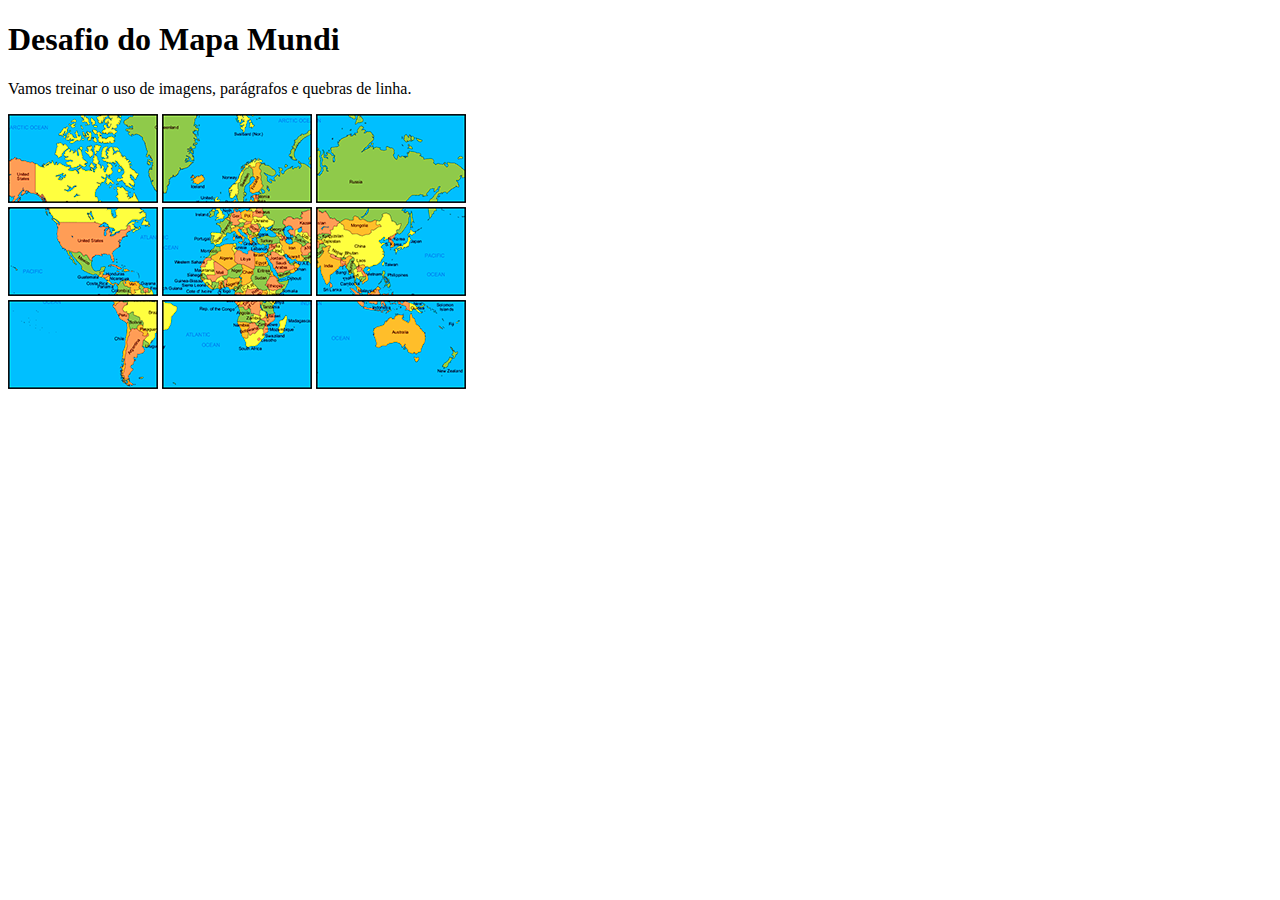
<file: d003/index.html>
<!DOCTYPE html>
<html lang="pt-br">
<head>
    <meta charset="UTF-8">
    <meta http-equiv="X-UA-Compatible" content="IE=edge">
    <meta name="viewport" content="width=device-width, initial-scale=1.0">
    <link rel="shortcut icon" href="compass.ico" type="image/x-icon">
    <title>Mapa Mundi</title>
</head>
<body>
    <h1>Desafio do Mapa Mundi</h1>
    <p>Vamos treinar o uso de imagens, parágrafos e quebras de linha.</p>
    <img src="img/mapa03.png" alt=""> <img src="img/mapa07.png" alt=""> <img src="img/mapa05.png" alt=""><br>
    <img src="img/mapa09.png" alt=""> <img src="img/mapa01.png" alt=""> <img src="img/mapa08.png" alt=""><br>
    <img src="img/mapa06.png" alt=""> <img src="img/mapa02.png" alt=""> <img src="img/mapa04.png" alt="">
    
</body>
</html>
</file>
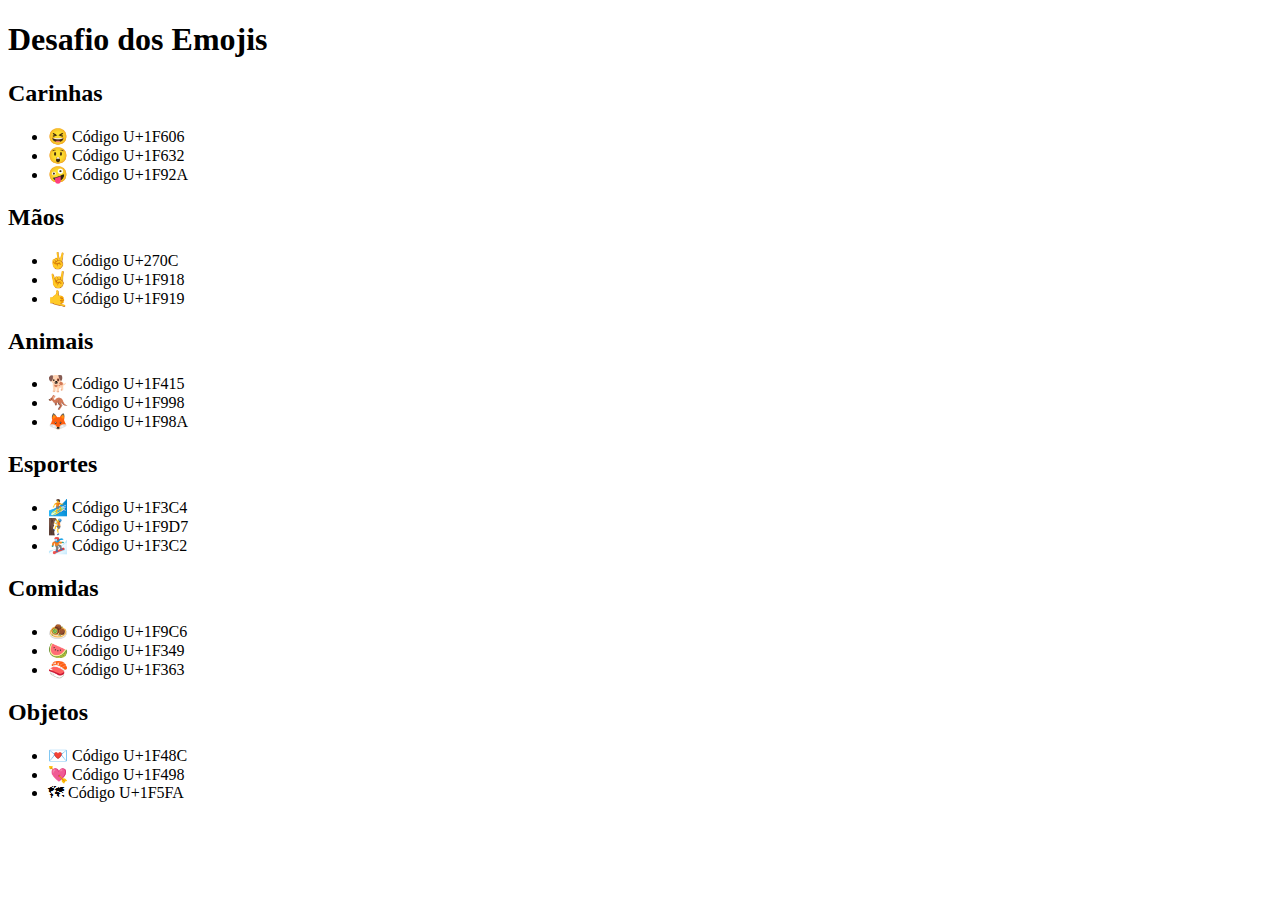
<file: d004/index.html>
<!DOCTYPE html>
<html lang="pt-br">
<head>
    <meta charset="UTF-8">
    <meta http-equiv="X-UA-Compatible" content="IE=edge">
    <meta name="viewport" content="width=device-width, initial-scale=1.0">
    <link rel="shortcut icon" href="smile.ico" type="image/x-icon">
    <title>Emojis</title>
</head>
<body>
    <h1>Desafio dos Emojis</h1>
    <h2>Carinhas</h2>
    <p><ul>
    
        <li>&#x1F606 Código U+1F606</li>
        <li>&#x1F632 Código U+1F632</li>
        <li>&#x1F92A Código U+1F92A</li>

    </ul></p>
    <h2>Mãos</h2>
        <p><ul>
    
        <li>&#x270C  Código U+270C</li>
        <li>&#x1F918 Código U+1F918</li>
        <li>&#x1F919 Código U+1F919</li>

    </ul></p>
    <h2>Animais</h2>
        <p><ul>
    
        <li>&#x1F415 Código U+1F415</li>
        <li>&#x1F998 Código U+1F998</li>
        <li>&#x1F98A Código U+1F98A</li>    

        </ul></p>
    <h2>Esportes</h2>
    <p><ul>
    
        <li>&#x1F3C4 Código U+1F3C4</li>
        <li>&#x1F9D7 Código U+1F9D7</li>
        <li>&#x1F3C2 Código U+1F3C2</li>
    
    </ul></p>
    <h2>Comidas</h2>
    <p><ul>

        <li>&#x1F9C6 Código U+1F9C6</li>
        <li>&#x1F349 Código U+1F349</li>
        <li>&#x1F363 Código U+1F363</li>

    </ul></p>
    <h2>Objetos</h2>
    <p><ul>

        <li>&#x1F48C Código U+1F48C</li>
        <li>&#x1F498 Código U+1F498</li>
        <li>&#x1F5FA Código U+1F5FA</li>

    </ul></p>

</body>
</html>
</file>
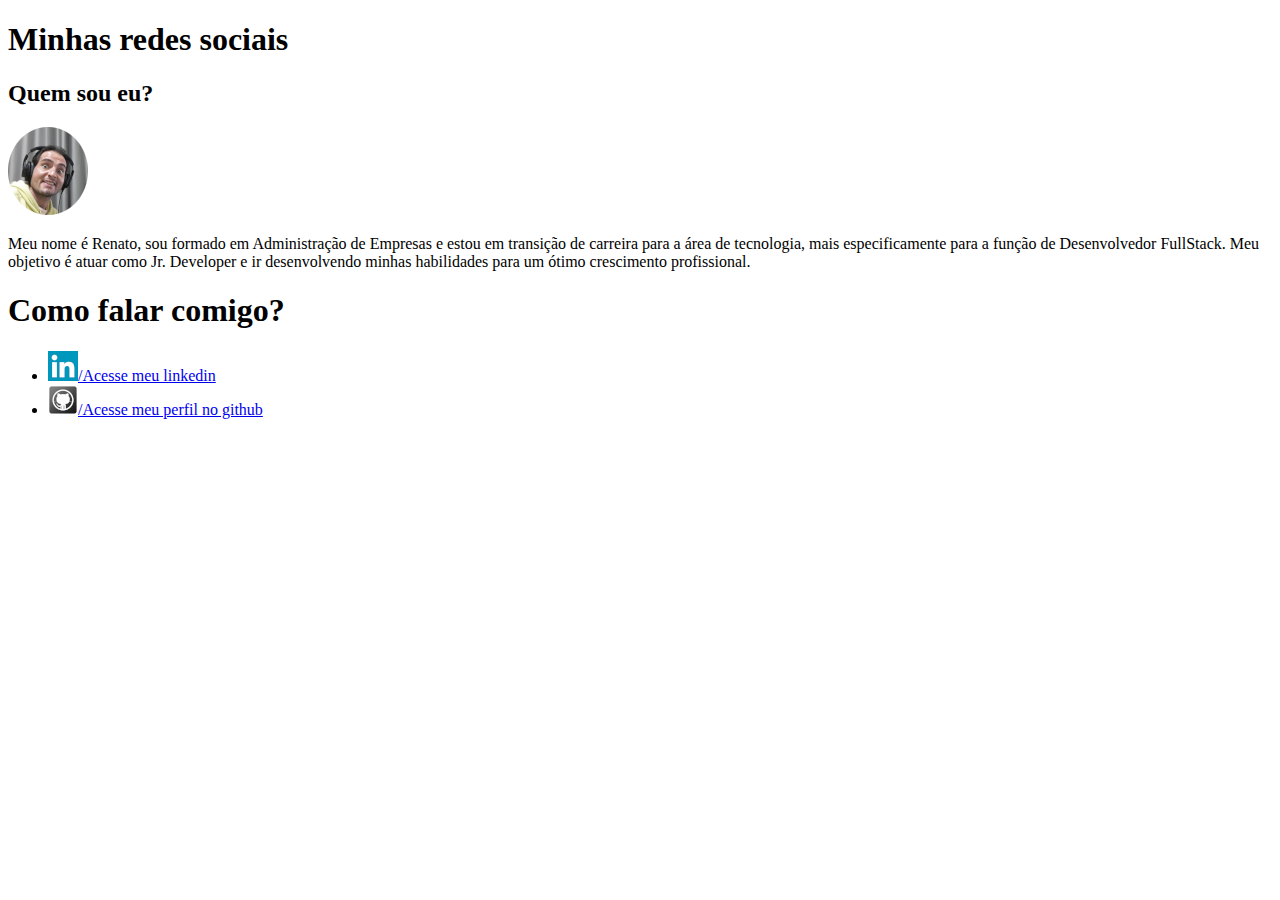
<file: d005/index.html>
<!DOCTYPE html>
<html lang="pt-br">
<head>
    <meta charset="UTF-8">
    <meta http-equiv="X-UA-Compatible" content="IE=edge">
    <meta name="viewport" content="width=device-width, initial-scale=1.0">
    <link rel="shortcut icon" href="icons/smile.ico" type="image/x-icon">
    <title>Social</title>
</head>
<body>
    <h1>Minhas redes sociais</h1>
    <h2>Quem sou eu?</h2>
    <img src="img/eumesmo.png" alt="Eu">
    <p>Meu nome é Renato, sou formado em Administração de Empresas e estou em transição de carreira para a área de tecnologia, mais especificamente para a função de Desenvolvedor FullStack. Meu objetivo é atuar como Jr. Developer e ir desenvolvendo minhas habilidades para um ótimo crescimento profissional.</p>

    <h1>Como falar comigo?</h1>
    <p><ul>
        <li><img src="icons/linkedin.ico" alt=""><a href="https://www.linkedin.com/in/renato-cortez-37795b35/" target="_blank">/Acesse meu linkedin</a></li>
        <li><img src="icons/github.ico" alt=""><a href="https://github.com/RenatoCortez" target="_blank">/Acesse meu perfil no github</a></li>
    </ul></p>
    
</body>
</html>
</file>
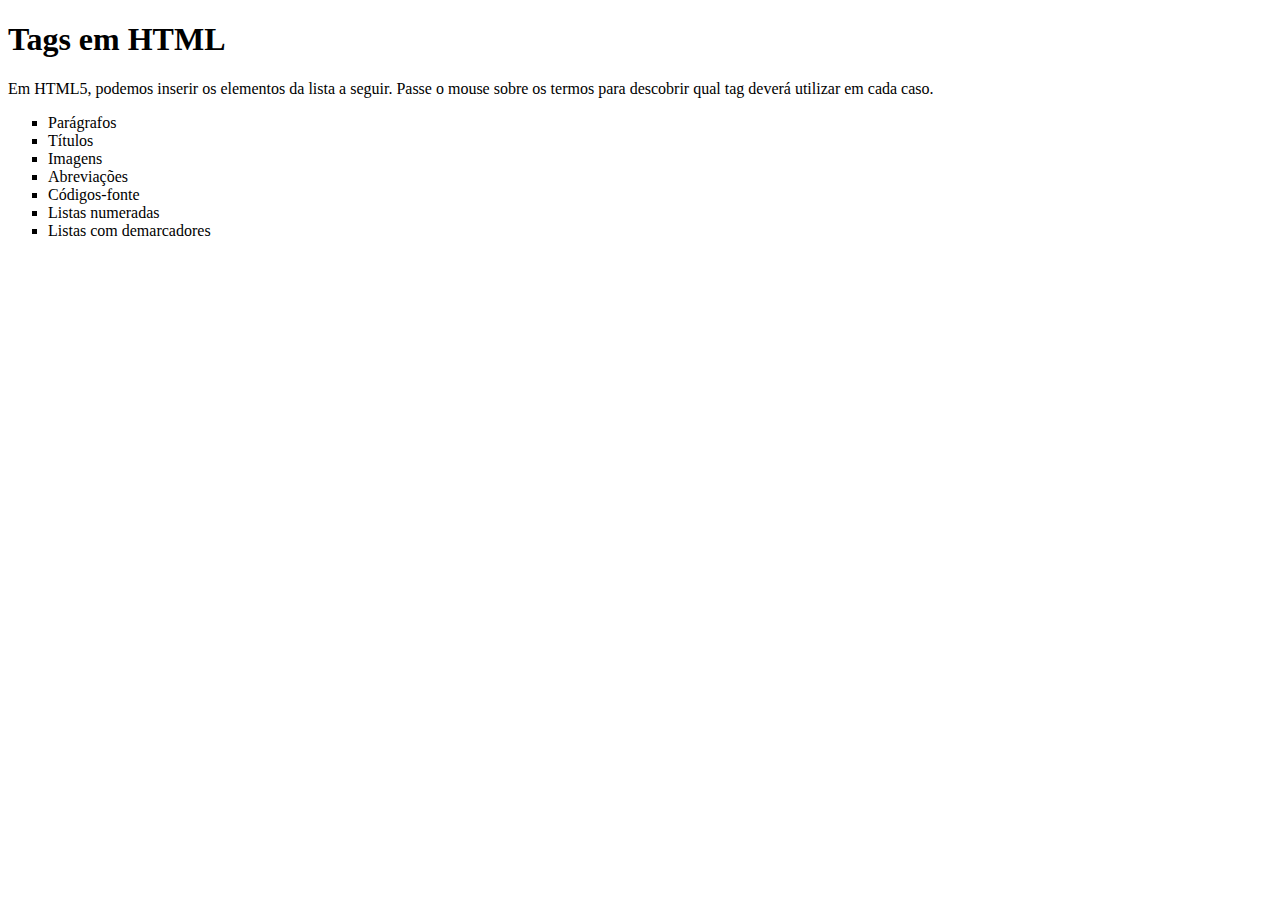
<file: d006/index.html>
<!DOCTYPE html>
<html lang="pt-br">
<head>
    <meta charset="UTF-8">
    <meta http-equiv="X-UA-Compatible" content="IE=edge">
    <meta name="viewport" content="width=device-width, initial-scale=1.0">
    <link rel="shortcut icon" href="smile.ico" type="image/x-icon">
    <title>Tags HTML</title>
</head>
<body>
    <h1>Tags em HTML</h1>
    <p>Em HTML5, podemos inserir os elementos da lista a seguir. Passe o mouse sobre os termos para descobrir qual tag
        deverá utilizar em cada caso.
    </p>
    <ul type="square">
        <li><a title="<p></p>">Parágrafos</a></li>
        <li><a title="<h></h>">Títulos</a></li>
        <li><a title="<img src>">Imagens</a></li>
        <li><a title="<abbr></abbr>">Abreviações</a></li>
        <li><a title="<code></code>">Códigos-fonte</a></li>
        <li><a title="<ol></ol>">Listas numeradas</a></li>
        <li><a title="<ul></ul>">Listas com demarcadores</a></li>
    </ul>
    
</body>
</html>
</file>
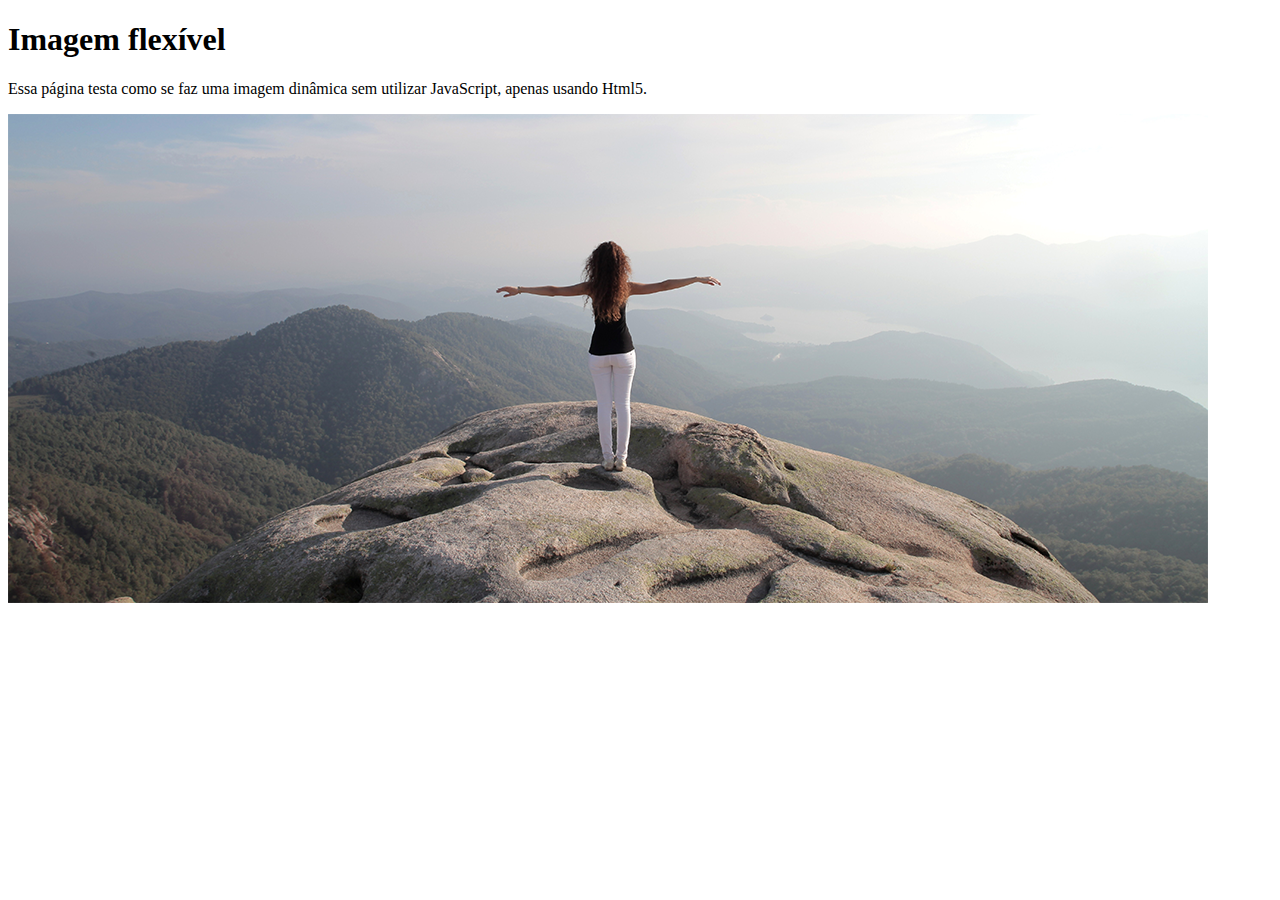
<file: d007/index.html>
<!DOCTYPE html>
<html lang="pt-br">
<head>
    <meta charset="UTF-8">
    <meta http-equiv="X-UA-Compatible" content="IE=edge">
    <meta name="viewport" content="width=device-width, initial-scale=1.0">
    <link rel="shortcut icon" href="smile.ico" type="image/x-icon">
    <title>Imagem flexível</title>
</head>
<body>
    <h1>Imagem flexível</h1>
    <p>Essa página testa como se faz uma imagem dinâmica sem utilizar JavaScript, apenas usando Html5.</p>
    <picture>
        <source media="(max-width: 750px )" srcset="img/paisagem-p.png" type="image/png">
        <source media="(max-width: 1050px)" srcset="img/paisagem-m.png" type="image/png">
        <img src="img/paisagem-g.png" alt="Imagem dinâmica ">
    </picture>
    
</body>
</html>
</file>
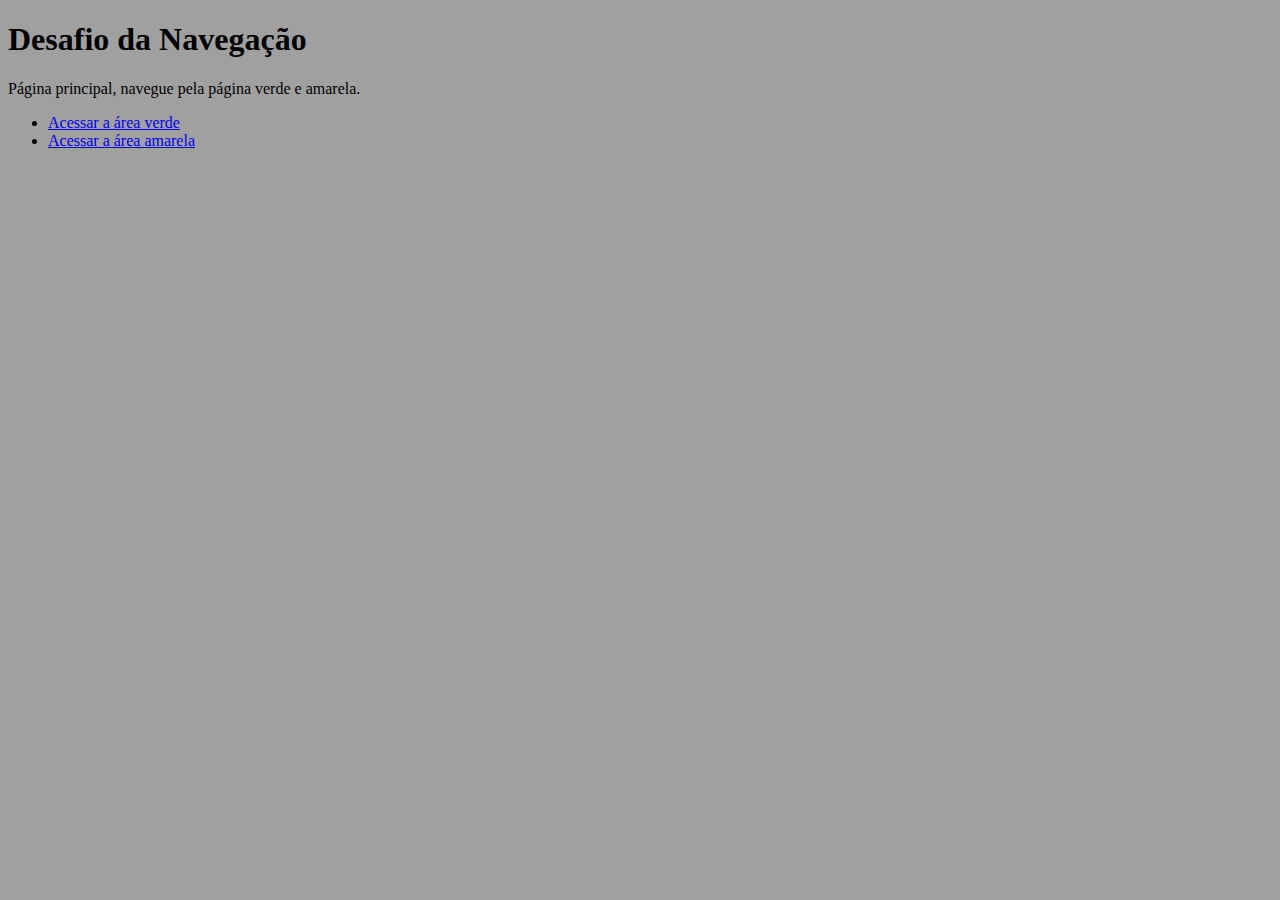
<file: d008/index.html>
<!DOCTYPE html>
<html lang="pt-br">
<head>
    <meta charset="UTF-8">
    <meta http-equiv="X-UA-Compatible" content="IE=edge">
    <meta name="viewport" content="width=device-width, initial-scale=1.0">
    <link rel="shortcut icon" href="smile.ico" type="image/x-icon">
    <style type="text/css">
    body{
        background-color: rgb(160, 160, 160);
    }
                      
    </style>
    <title>Navegação</title>
</head>
<body>
    <h1>Desafio da Navegação</h1>
    <p>Página principal, navegue pela página verde e amarela.</p>
    <ul>
        <li><a href="verde.html" target="_self" rel="next">
            Acessar a área verde</a>
        </li>
        <li><a href="amarela.html" target="_self" rel="next">
            Acessar a área amarela
        </a></li>
    </ul>
    
</body>
</html>
</file>
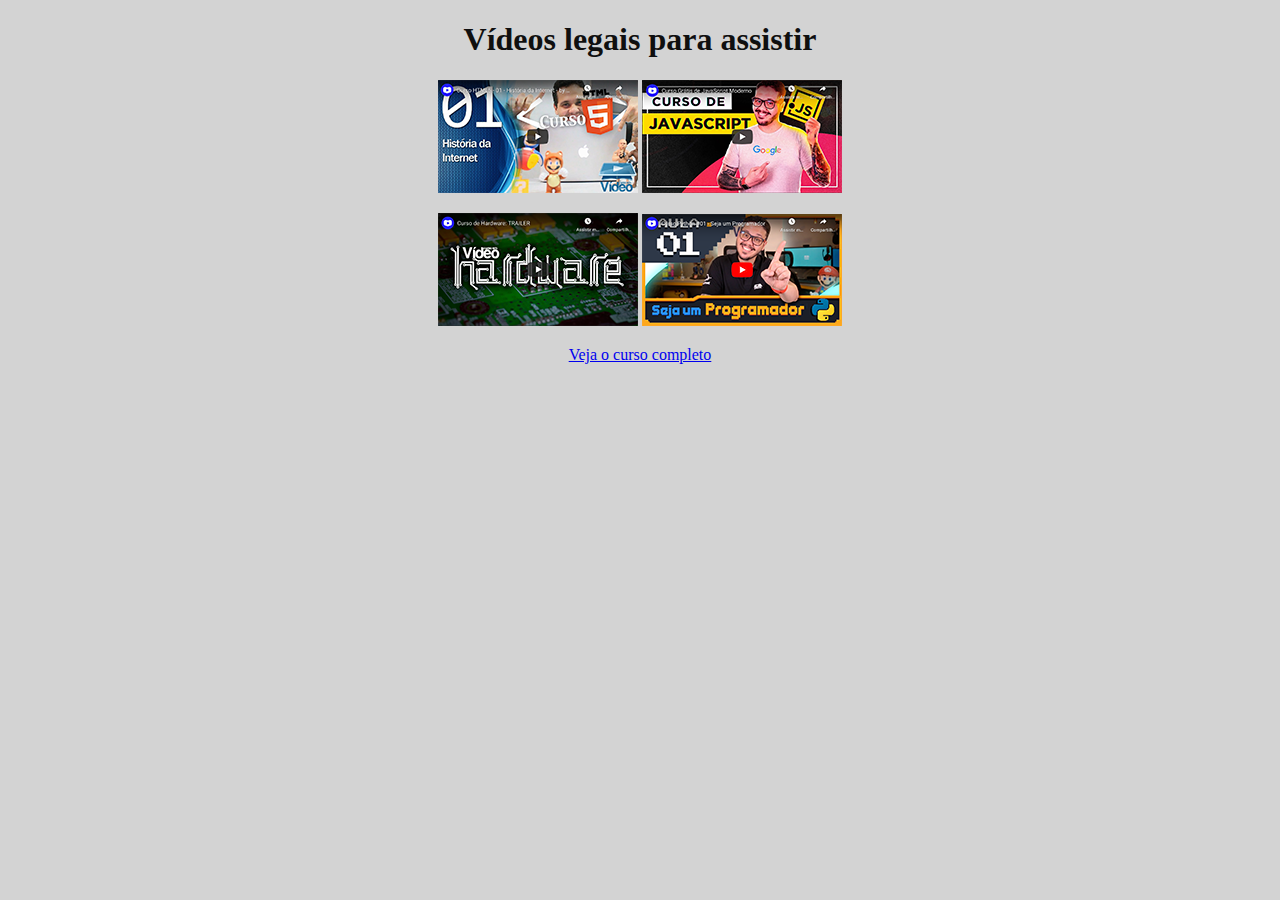
<file: d009/index.html>
<!DOCTYPE html>
<html lang="pt-br">
<head>
    <meta charset="UTF-8">
    <meta http-equiv="X-UA-Compatible" content="IE=edge">
    <meta name="viewport" content="width=device-width, initial-scale=1.0">
    <link rel="shortcut icon" href="smile.ico" type="image/x-icon">
    <style>
        body{
            background-color: rgb(211, 211, 211);
            color: rgb(15, 15, 15);
            text-align: center;
            
        }
    </style>
    <title>Meus vídeos</title>
</head>
<body>
    <h1>Vídeos legais para assistir</h1>
    <p><a href="page1.html"><img src="img/thumb-html.png" alt="Curso de Html"></a>
    <a href="page2.html"><img src="img/thumb-js.png" alt="Curso de JavaScript"></a></p>
    <p><a href="page3.html"><img src="img/thumb-hardware.png" alt="Curso de Hardware"></a>
    <a href="page4.html"><img src="img/thumb-python.png" alt="Curso de Python"></a></p>
    
    <p><a href="https://www.youtube.com/playlist?list=PLHz_AreHm4dkZ9-atkcmcBaMZdmLHft8n" target="_blank">Veja o curso completo</a></p>    
</body>
</html>
</file>
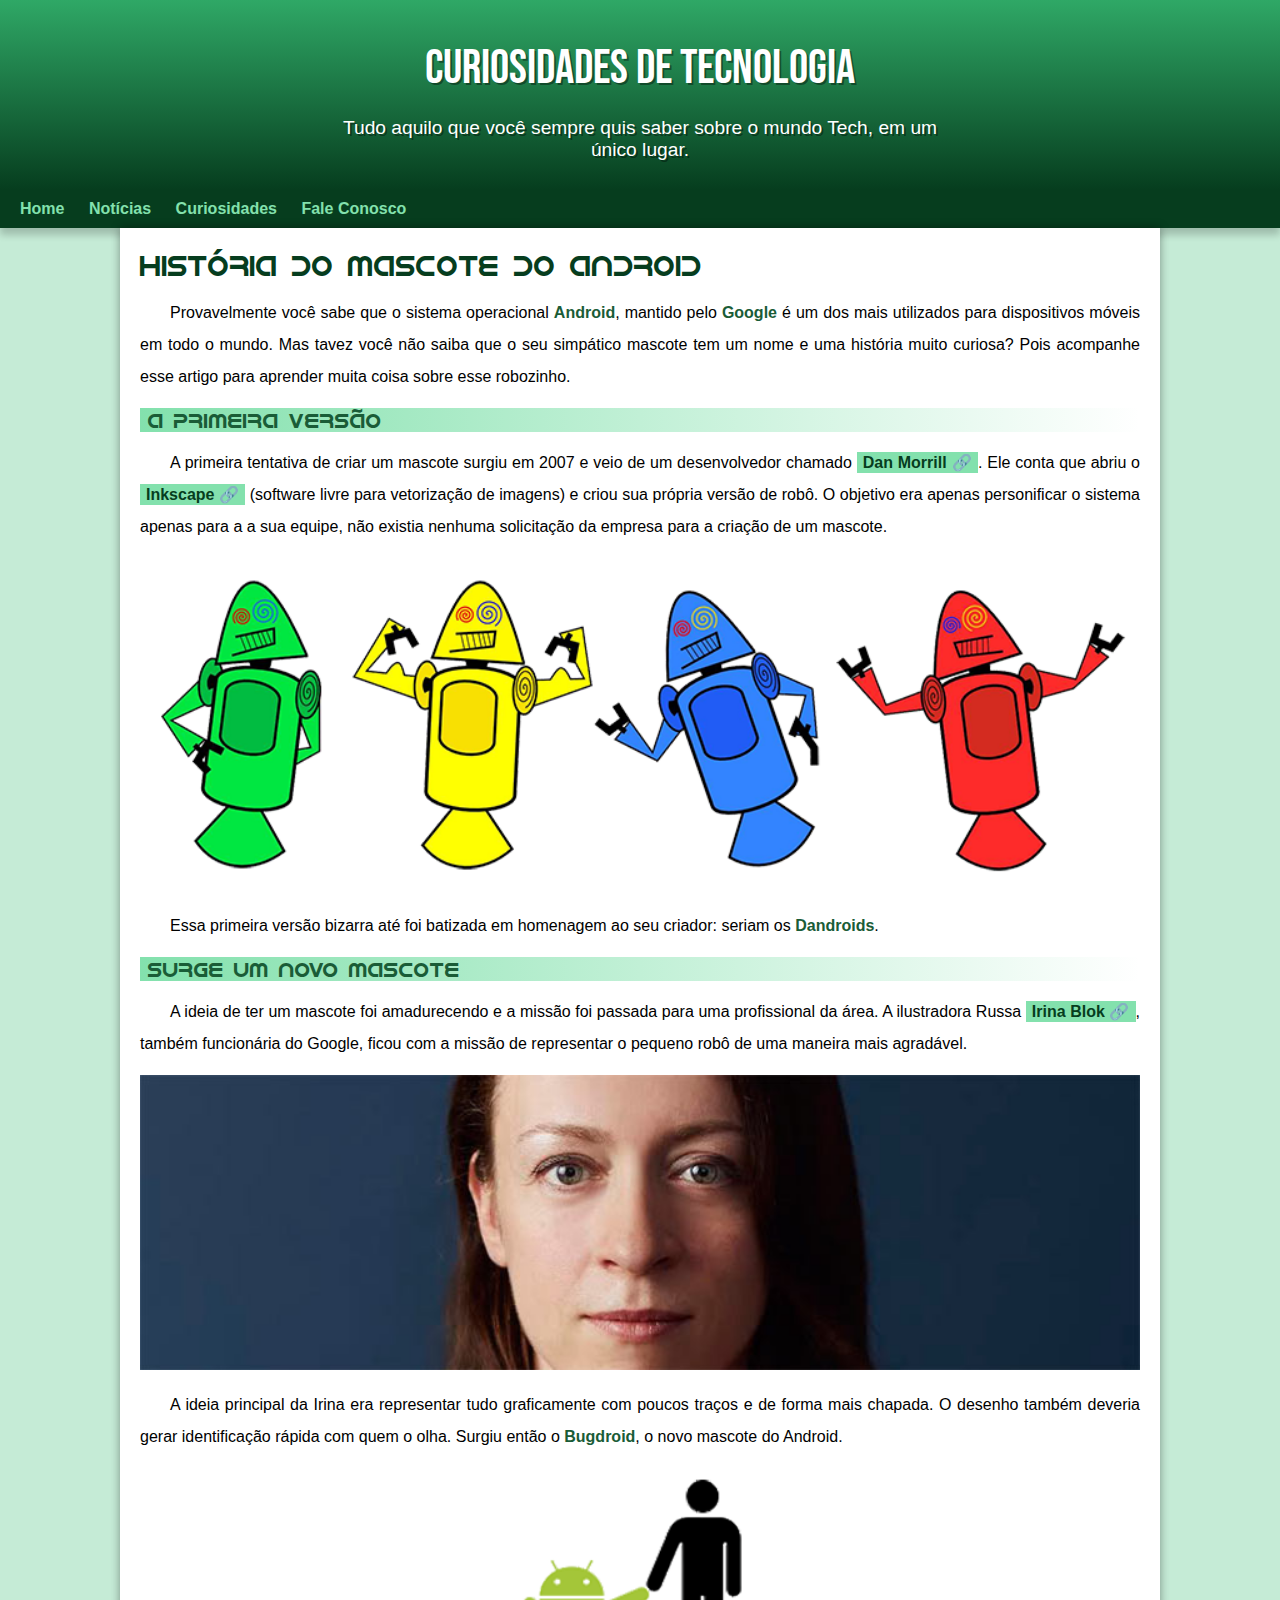
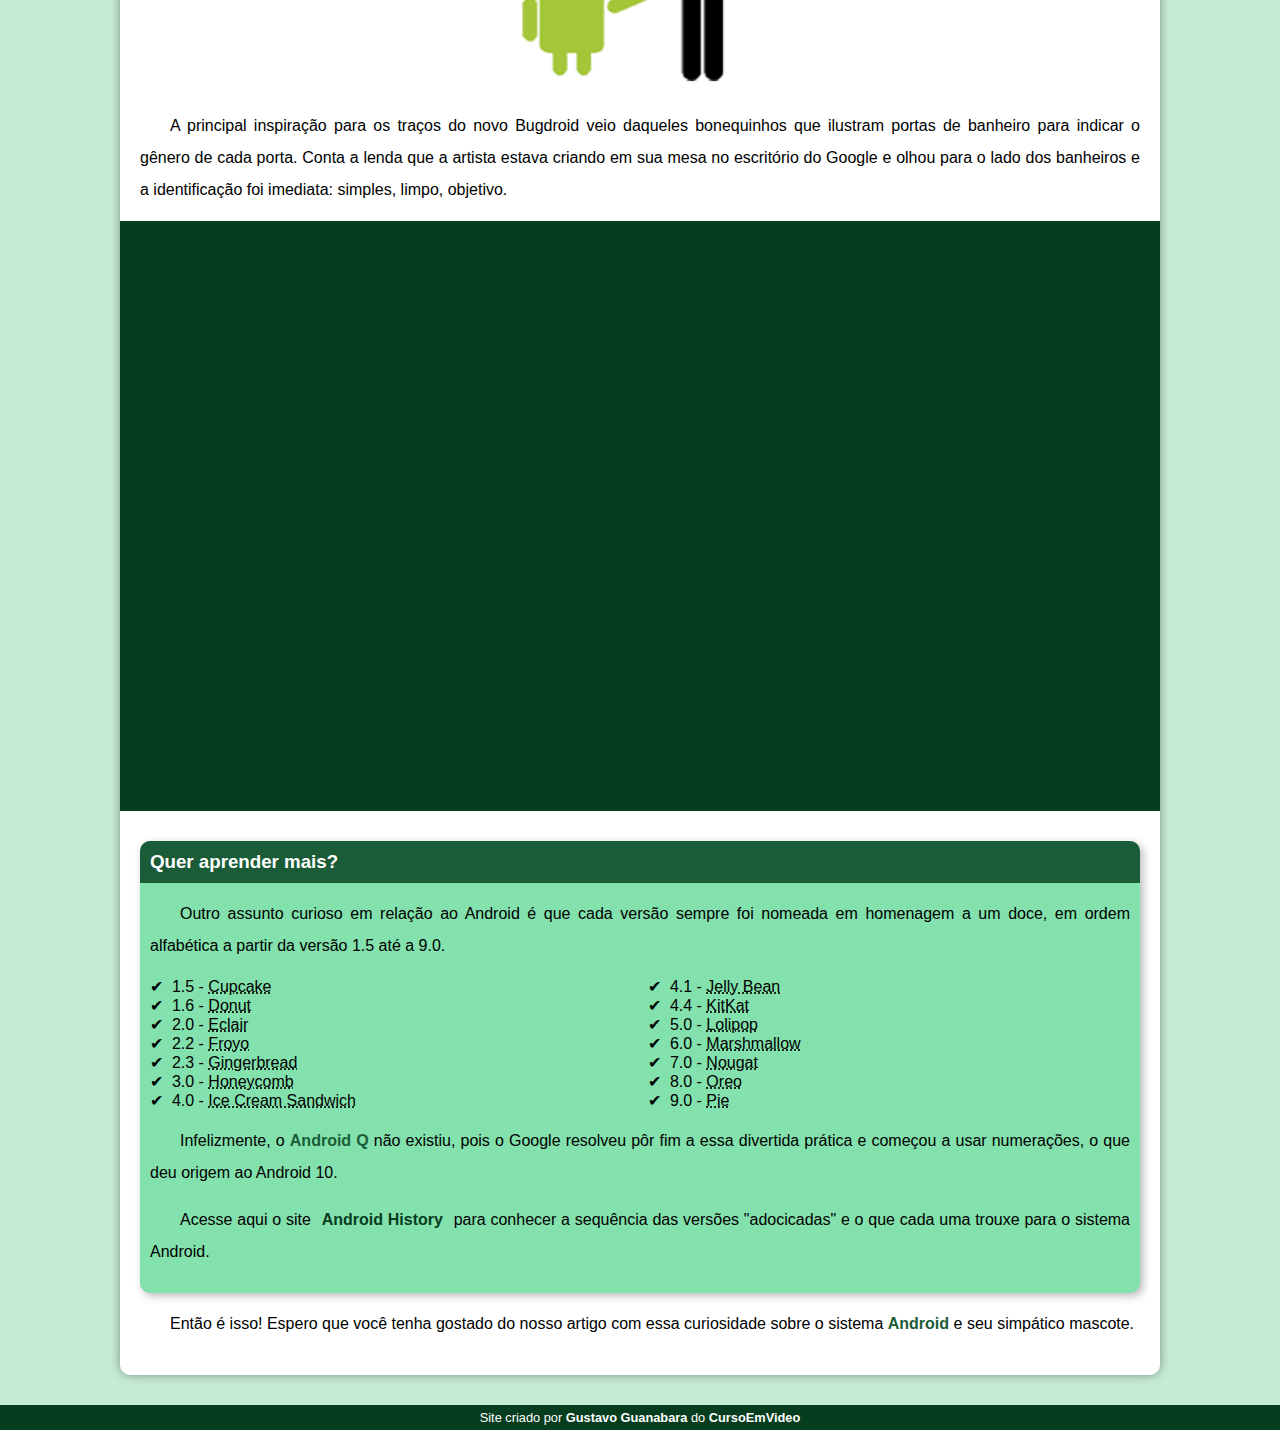
<file: d010/index.html>
<!DOCTYPE html>
<html lang="pt-br">
<head>
    <meta charset="UTF-8">
    <meta http-equiv="X-UA-Compatible" content="IE=edge">
    <meta name="viewport" content="width=device-width, initial-scale=1.0">
    <title>História do Mascote do Android</title>
    <link rel="shortcut icon" href="imagens/favicon.ico" type="image/x-icon">
    <link rel="stylesheet" href="style/style.css">
</head>
<body>
    <header>
        <h1>Curiosidades de Tecnologia</h1>
        <p>Tudo aquilo que você sempre quis saber sobre o mundo Tech, em um único lugar.</p>
    </header>
    <nav>
        <a href="#">Home</a>
        <a href="#">Notícias</a>
        <a href="#">Curiosidades</a>
        <a href="#">Fale Conosco</a>
    </nav>
    <main>
        <article>
                        
            <h1>História do Mascote do Android</h1>

            <p>Provavelmente você sabe que o sistema operacional <strong>Android</strong>, mantido pelo <strong>Google</strong> é um dos mais utilizados para dispositivos móveis em todo o mundo. Mas tavez você não saiba que o seu simpático mascote tem um nome e uma história muito curiosa? Pois acompanhe esse artigo para aprender muita coisa sobre esse robozinho.
            </p>

            <h2>A primeira versão</h2>

            <p>A primeira tentativa de criar um mascote surgiu em 2007 e veio de um desenvolvedor chamado <a href="https://androidcommunity.com/dan-morrill-shows-us-the-android-mascot-that-almost-was-20130103/" target="_blank" class="externo">Dan Morrill</a>. Ele conta que abriu o <a href="https://inkscape.org/pt-br/" target="_blank" class="externo">Inkscape</a> (software livre para vetorização de imagens) e criou sua própria versão de robô. O objetivo era apenas personificar o sistema apenas para a a sua equipe, não existia nenhuma solicitação da empresa para a criação de um mascote.
            </p>

            <picture>
                <source media="(max-width:600px)" srcset="imagens/dan-droids-pq.png">
                <img src="imagens/dan-droids.png" alt="Bugdroids">
            </picture>

            <p>Essa primeira versão bizarra até foi batizada em homenagem ao seu criador: seriam os <strong>Dandroids</strong>.
            </p>

            <h2>Surge um novo mascote</h2>

            <p>A ideia de ter um mascote foi amadurecendo e a missão foi passada para uma profissional da área. A ilustradora Russa <a href="https://irinablok.com/android" target="_blank" class="externo">Irina Blok</a>, também funcionária do Google, ficou com a missão de representar o pequeno robô de uma maneira mais agradável.
            </p>

            <picture>
                <source media="(max-width: 600px)" srcset="imagens/irina-blok-pq.jpg">
                <img src="imagens/irina-blok.jpg" alt="Irina Block, criadora do Bug Droid.">
            </picture>

            <p>A ideia principal da Irina era representar tudo graficamente com poucos traços e de forma mais chapada. O desenho também deveria gerar identificação rápida com quem o olha. Surgiu então o <strong>Bugdroid</strong>, o novo mascote do Android.
            </p>

            <img src="imagens/bugdroid.png" class="pequena" alt="Bugdroid">

            <p>A principal inspiração para os traços do novo Bugdroid veio daqueles bonequinhos que ilustram portas de banheiro para indicar o gênero de cada porta. Conta a lenda que a artista estava criando em sua mesa no escritório do Google e olhou para o lado dos banheiros e a identificação foi imediata: simples, limpo, objetivo.

            </p>

            <div class="video"><iframe width="560" height="315" src="https://www.youtube.com/embed/l2UDgpLz20M" title="YouTube video player" frameborder="0" allow="accelerometer; autoplay; clipboard-write; encrypted-media; gyroscope; picture-in-picture" allowfullscreen></iframe>
            </div>
            
            <aside>
                <h3>Quer aprender mais?</h3>
                <p>Outro assunto curioso em relação ao Android é que cada versão sempre foi nomeada em homenagem a um doce, em ordem alfabética a partir da versão 1.5 até a 9.0.

                </p>
                <ul>
                    <li>1.5 - <abbr title="Bolo de Copo">Cupcake</abbr>
                    </li>
                    <li>1.6 - <abbr title="Rosquinha">Donut</abbr>
                    </li>
                    <li>2.0 - <abbr title="Bomba">Eclair</abbr>
                    </li>
                    <li>2.2 - <abbr title="Iogurte Gelado">Froyo</abbr>
                    </li>
                    <li>2.3 - <abbr title="Biscoito de Gengibre">Gingerbread</abbr>
                    </li>
                    <li>3.0 - <abbr title="Pão de Mel">Honeycomb</abbr>
                    </li>
                    <li>4.0 - <abbr title="Sanduiche de Sorvete">Ice Cream Sandwich</abbr>
                    </li>
                    <li>4.1 - <abbr title="Jujuba">Jelly Bean</abbr>
                    </li>
                    <li>4.4 - <abbr title="Kitkat">KitKat</abbr>
                    </li>
                    <li>5.0 - <abbr title="Pirulito">Lolipop</abbr>
                    </li>
                    <li>6.0 - <abbr title="Marshmallow">Marshmallow</abbr>
                    </li>
                    <li>7.0 - <abbr title="Torrone">Nougat</abbr>
                    </li>
                    <li>8.0 - <abbr title="Oreo">Oreo</abbr>
                    </li>
                    <li>9.0 - <abbr title="Torta">Pie</abbr>
                    </li>
                </ul>
                <p>Infelizmente, o <strong>Android Q</strong> não existiu, pois o Google resolveu pôr fim a essa divertida prática e começou a usar numerações, o que deu origem ao Android 10.
                </p>
                <p>Acesse aqui o site <a href="#">Android History</a> para conhecer a sequência das versões "adocicadas" e o que cada uma trouxe para o sistema Android.
                </p>
                
            </aside>

            <p>Então é isso! Espero que você tenha gostado do nosso artigo com essa curiosidade sobre o sistema <strong>Android</strong> e seu simpático mascote.
            </p>
        </article>
    </main>
    <footer>
        <p>Site criado por <a href="https://gustovoguanabara.github.io" target="_blank">Gustavo Guanabara</a> do <a href="https://www.youtube.com/cursoemvideo" target="_blank">CursoEmVideo</a>
        </p>
    </footer>    
</body>
</html>
</file>
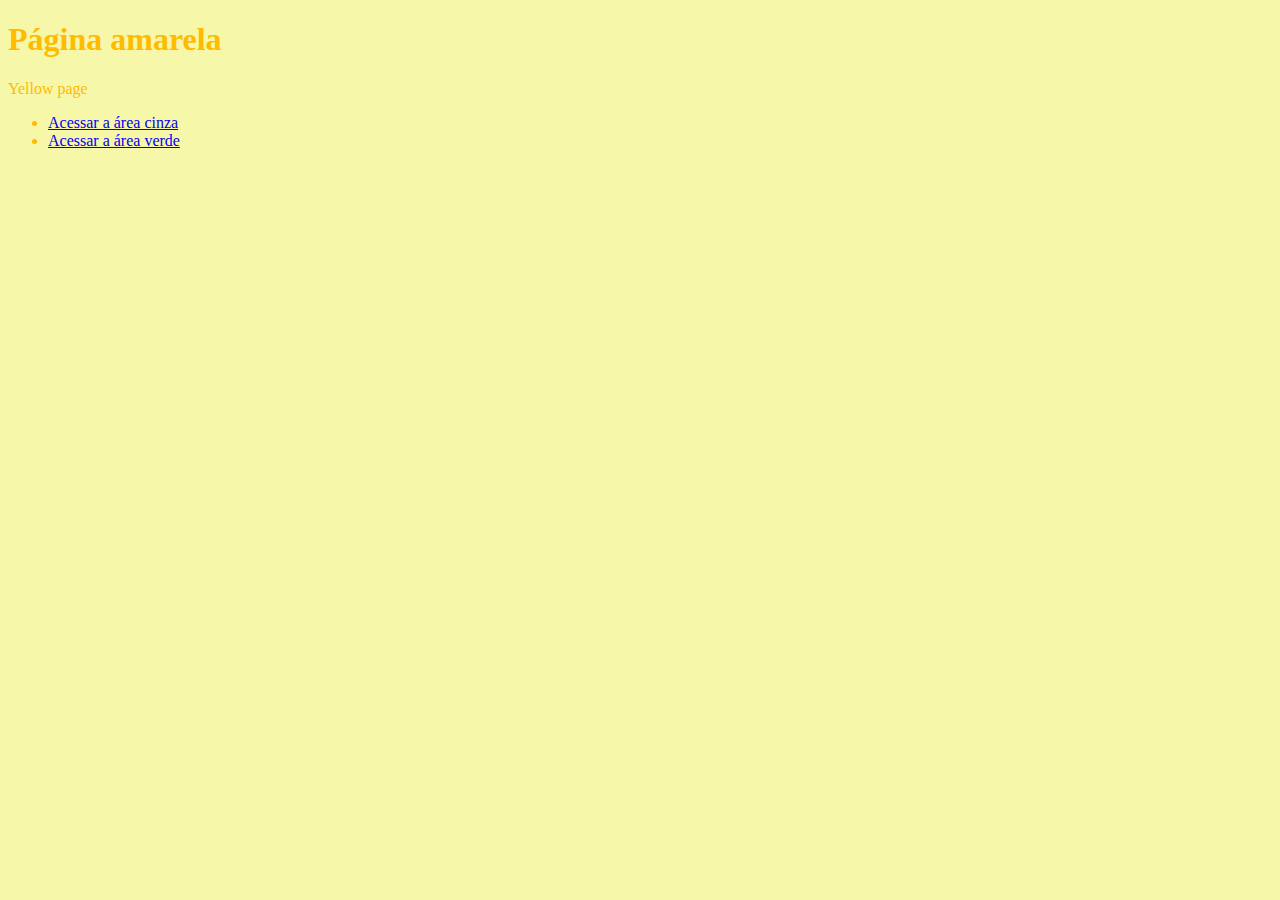
<file: d008/amarela.html>
<!DOCTYPE html>
<html lang="pt-br">
<head>
    <meta charset="UTF-8">
    <meta http-equiv="X-UA-Compatible" content="IE=edge">
    <meta name="viewport" content="width=device-width, initial-scale=1.0">
    <link rel="shortcut icon" href="smile.ico" type="image/x-icon">
    <style type="text/css">
    body{
        background-color: rgb(247, 247, 170);
        color: rgb(255, 187, 0);
    }
    </style>
    <title>Navegação</title>
</head>
<body>
    <h1>Página amarela</h1>
    <p>Yellow page</p>
    <ul>
        <li><a href="index.html" target="_self" rel="next">
            Acessar a área cinza</a>
        </li>
        <li><a href="verde.html" target="_self" rel="next">
            Acessar a área verde
        </a></li>
    </ul>

    
</body>
</html>
</file>
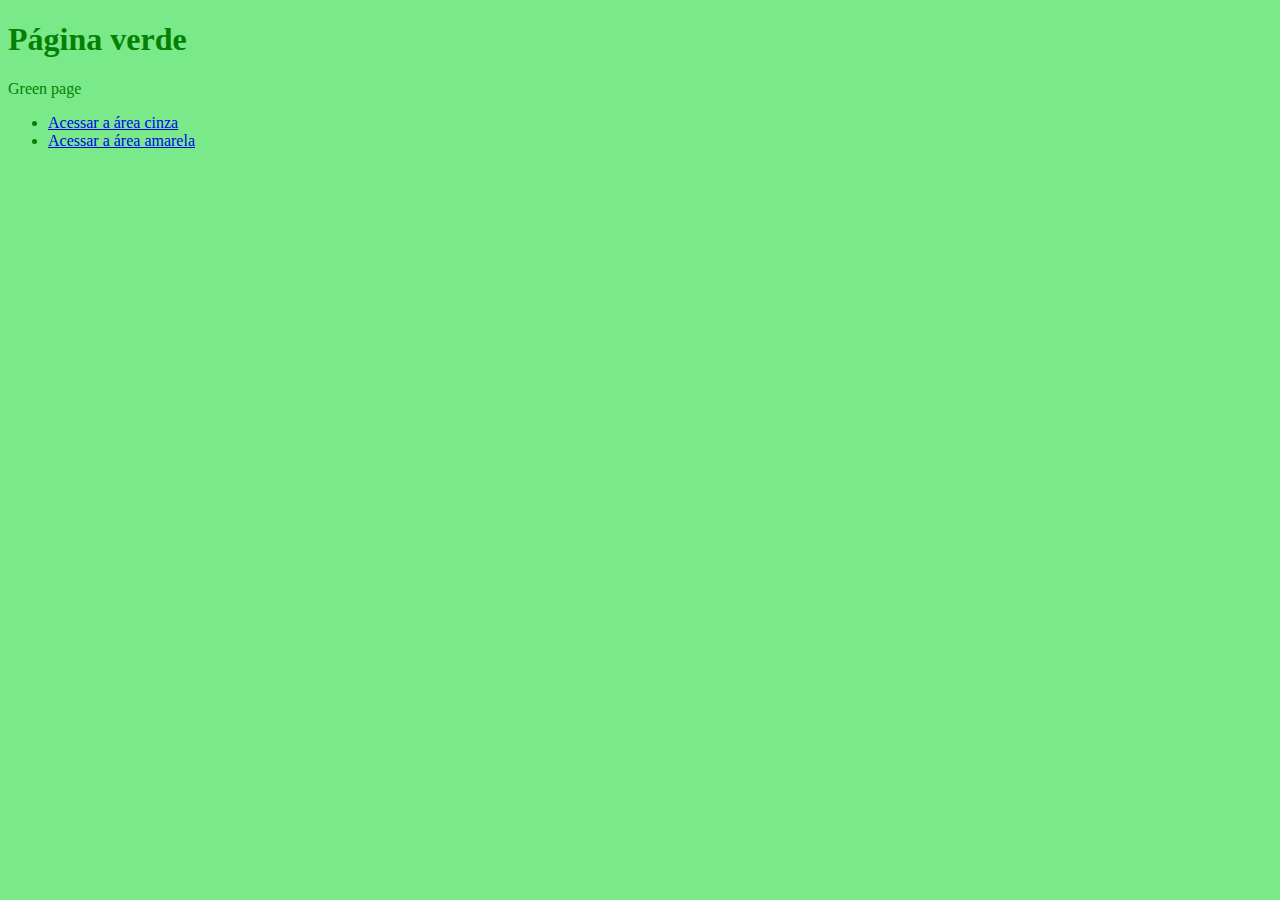
<file: d008/verde.html>
<!DOCTYPE html>
<html lang="pt-br">
<head>
    <meta charset="UTF-8">
    <meta http-equiv="X-UA-Compatible" content="IE=edge">
    <meta name="viewport" content="width=device-width, initial-scale=1.0">
    <link rel="shortcut icon" href="smile.ico" type="image/x-icon">
    <style type="text/css">
    body{
        background-color: rgb(122, 233, 137);
        color: rgb(4, 128, 4);
    }
    </style>
    <title>Navegação</title>
</head>
<body>
    <h1>Página verde</h1>
    <p>Green page</p>
    <ul>
        <li><a href="index.html" target="_self" rel="next">
            Acessar a área cinza</a>
        </li>
        <li><a href="amarela.html" target="_self" rel="next">
            Acessar a área amarela
        </a></li>
    </ul>
    
</body>
</html>
</file>
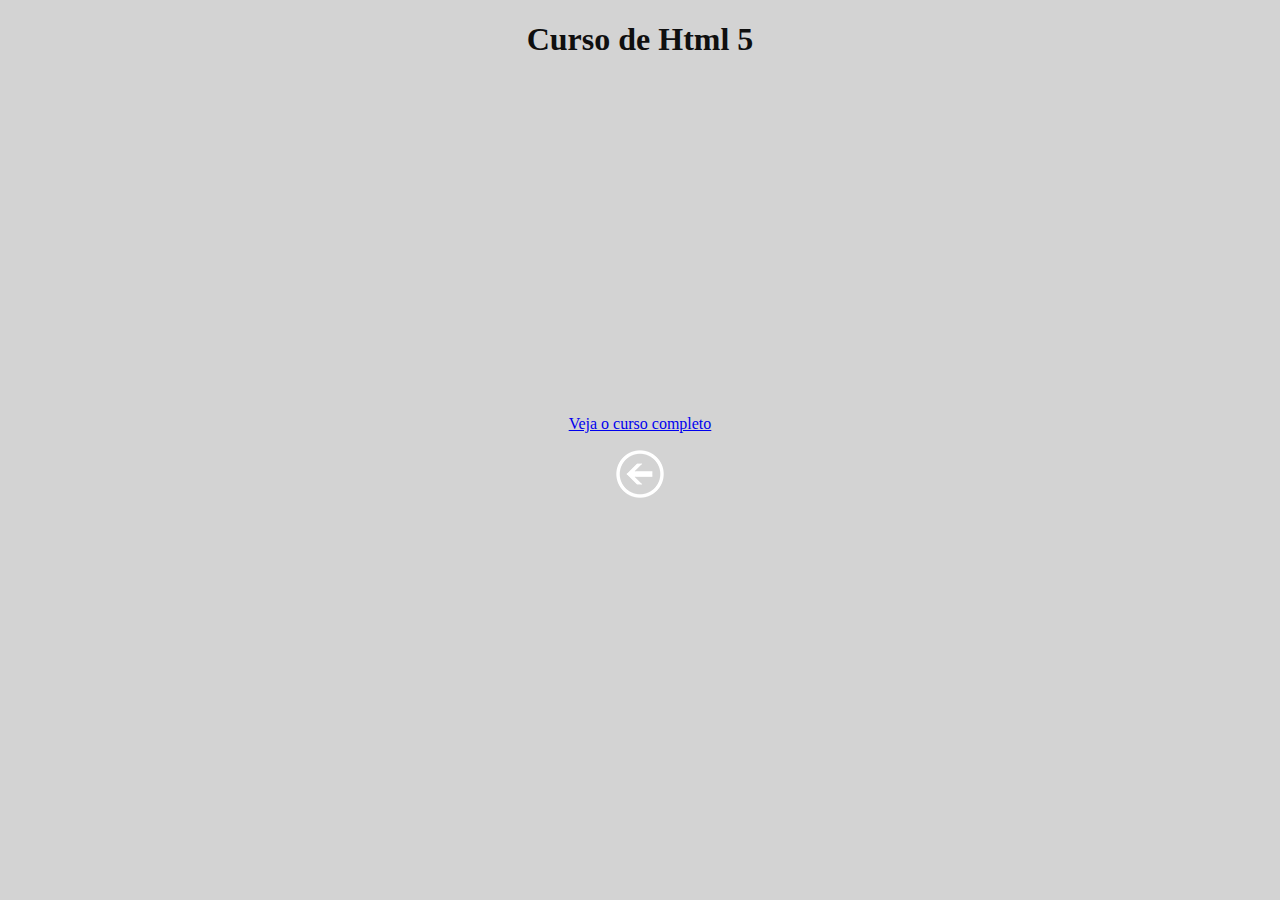
<file: d009/page1.html>
<!DOCTYPE html>
<html lang="pt-br">
<head>
    <meta charset="UTF-8">
    <meta http-equiv="X-UA-Compatible" content="IE=edge">
    <meta name="viewport" content="width=device-width, initial-scale=1.0">
    <link rel="shortcut icon" href="smile.ico" type="image/x-icon">
    <style>
        body{
            background-color: rgb(211, 211, 211);
            color: rgb(15, 15, 15);
            text-align: center;
        }
    </style>
    <title>Html5</title>
</head>
<body>
    <h1>Curso de Html 5</h1>
    <p><iframe width="560" height="315" src="https://www.youtube.com/embed/Ejkb_YpuHWs" title="YouTube video player" frameborder="0" allow="accelerometer; autoplay; clipboard-write; encrypted-media; gyroscope; picture-in-picture" allowfullscreen></iframe></p>
    
    <p><a href="https://www.youtube.com/playlist?list=PLHz_AreHm4dkZ9-atkcmcBaMZdmLHft8n" target="_blank">Veja o curso completo</a></p>
   
    <p><a href="index.html"><img src="img/voltar.png" alt="Botão para voltar"></a></p>

    
</body>
</html>
</file>
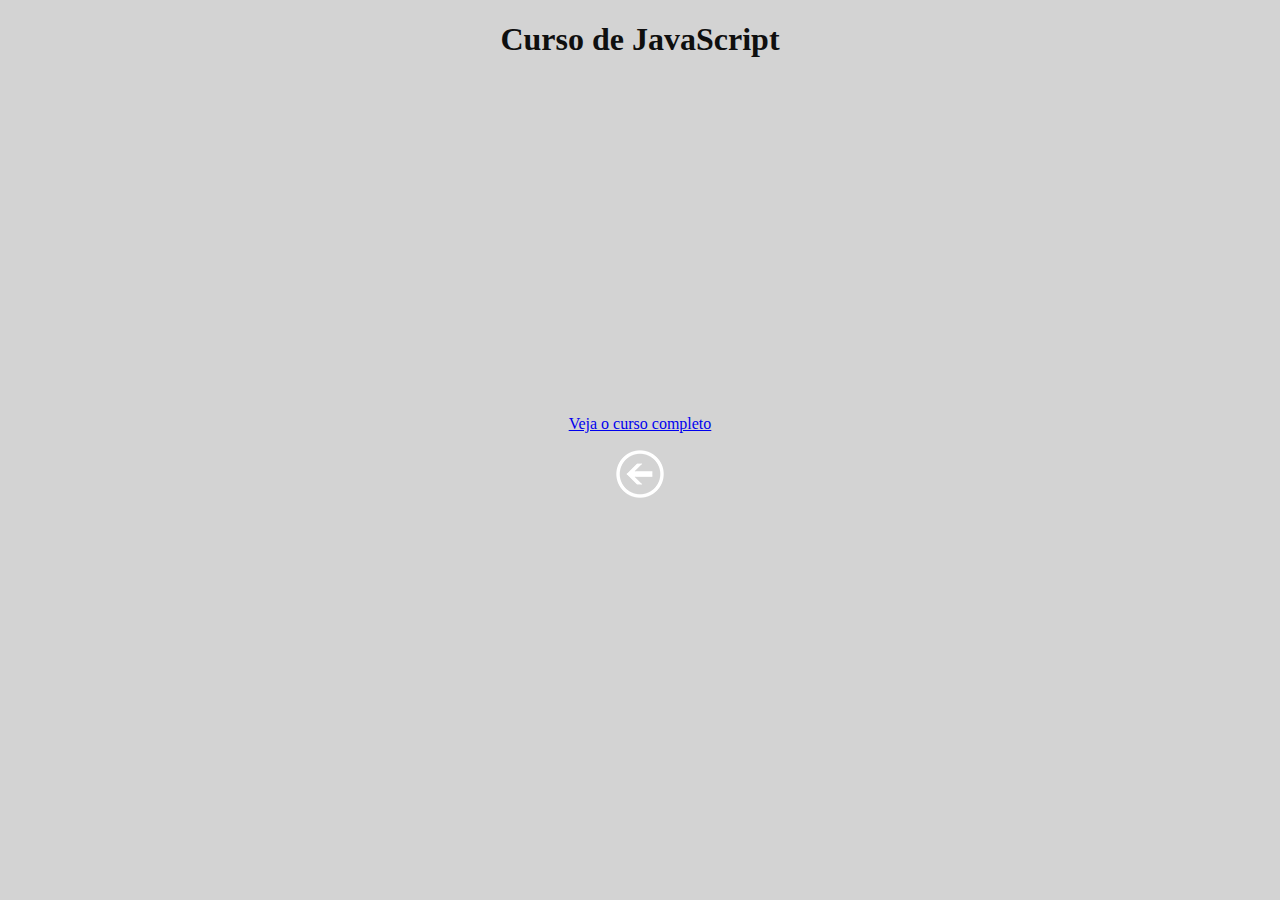
<file: d009/page2.html>
<!DOCTYPE html>
<html lang="pt-br">
<head>
    <meta charset="UTF-8">
    <meta http-equiv="X-UA-Compatible" content="IE=edge">
    <meta name="viewport" content="width=device-width, initial-scale=1.0">
    <link rel="shortcut icon" href="smile.ico" type="image/x-icon">
    <style>
        body{
            background-color: rgb(211, 211, 211);
            color: rgb(15, 15, 15);
            text-align: center;
        }
    </style>
    <title>JavaScript</title>
</head>
<body>
    <h1>Curso de JavaScript</h1>
    <p><iframe width="560" height="315" src="https://www.youtube.com/embed/BXqUH86F-kA" title="YouTube video player" frameborder="0" allow="accelerometer; autoplay; clipboard-write; encrypted-media; gyroscope; picture-in-picture" allowfullscreen></iframe></p>

    <p><a href="https://www.youtube.com/playlist?list=PLHz_AreHm4dlsK3Nr9GVvXCbpQyHQl1o1" target="_blank">Veja o curso completo</a></p>

    <p><a href="index.html"><img src="img/voltar.png" alt="Botão para voltar"></a></p>
    
</body>
</html>
</file>
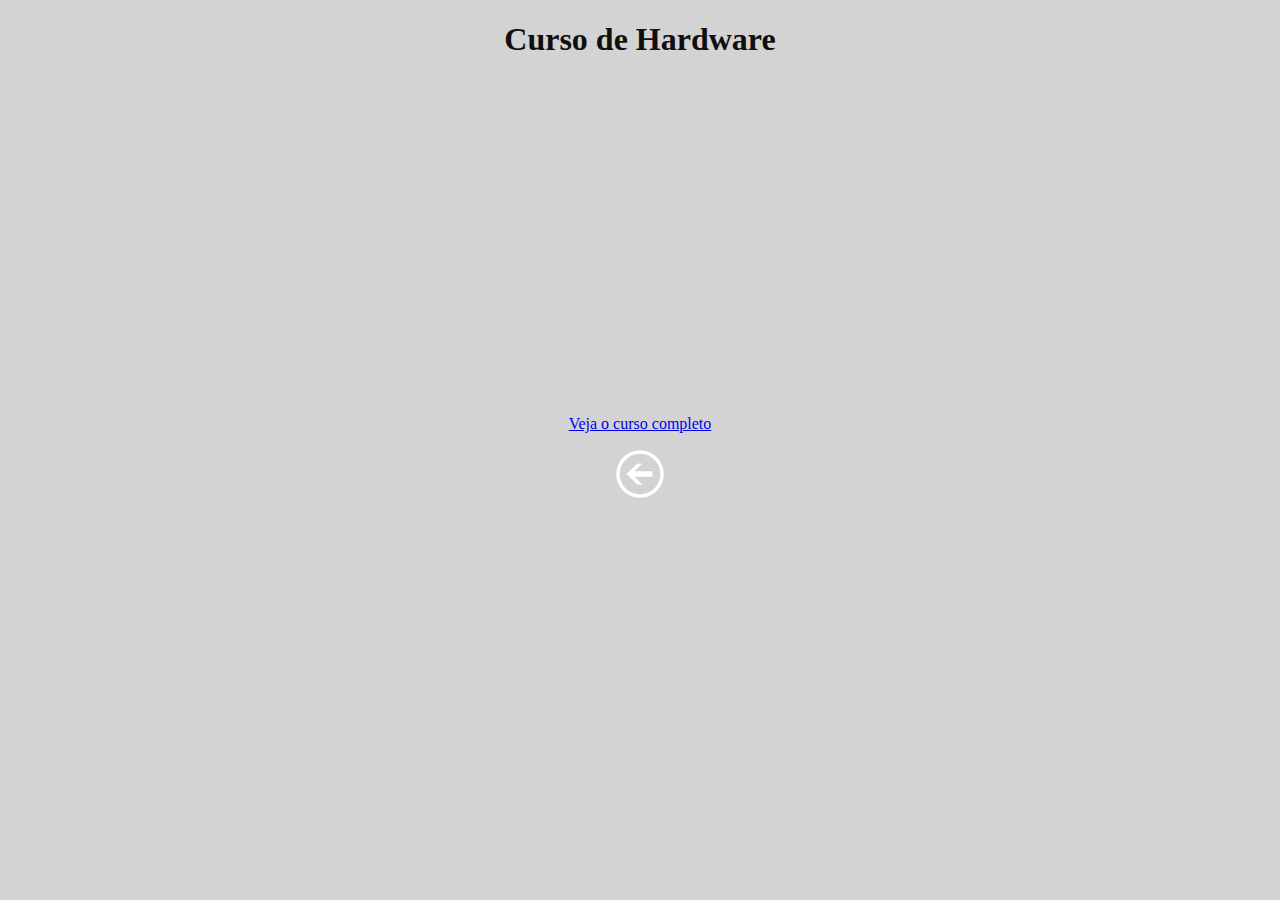
<file: d009/page3.html>
<!DOCTYPE html>
<html lang="pt-br">
<head>
    <meta charset="UTF-8">
    <meta http-equiv="X-UA-Compatible" content="IE=edge">
    <meta name="viewport" content="width=device-width, initial-scale=1.0">
    <link rel="shortcut icon" href="smile.ico" type="image/x-icon">
    <style>
        body{
            background-color: rgb(211, 211, 211);
            color: rgb(15, 15, 15);
            text-align: center;
        }
    </style>
    <title>Hardware</title>
</head>
<body>
    <h1>Curso de Hardware</h1>
    <p><iframe width="560" height="315" src="https://www.youtube.com/embed/zpK_MqEMgu4" title="YouTube video player" frameborder="0" allow="accelerometer; autoplay; clipboard-write; encrypted-media; gyroscope; picture-in-picture" allowfullscreen></iframe></p>

    <p><a href="https://www.youtube.com/playlist?list=PLHz_AreHm4dn1JHgN9wpbIUhzZmycYQXW" target="_blank">Veja o curso completo</a></p>

    <p><a href="index.html"><img src="img/voltar.png" alt="Botão para voltar"></a></p>
    
</body>
</html>
</file>
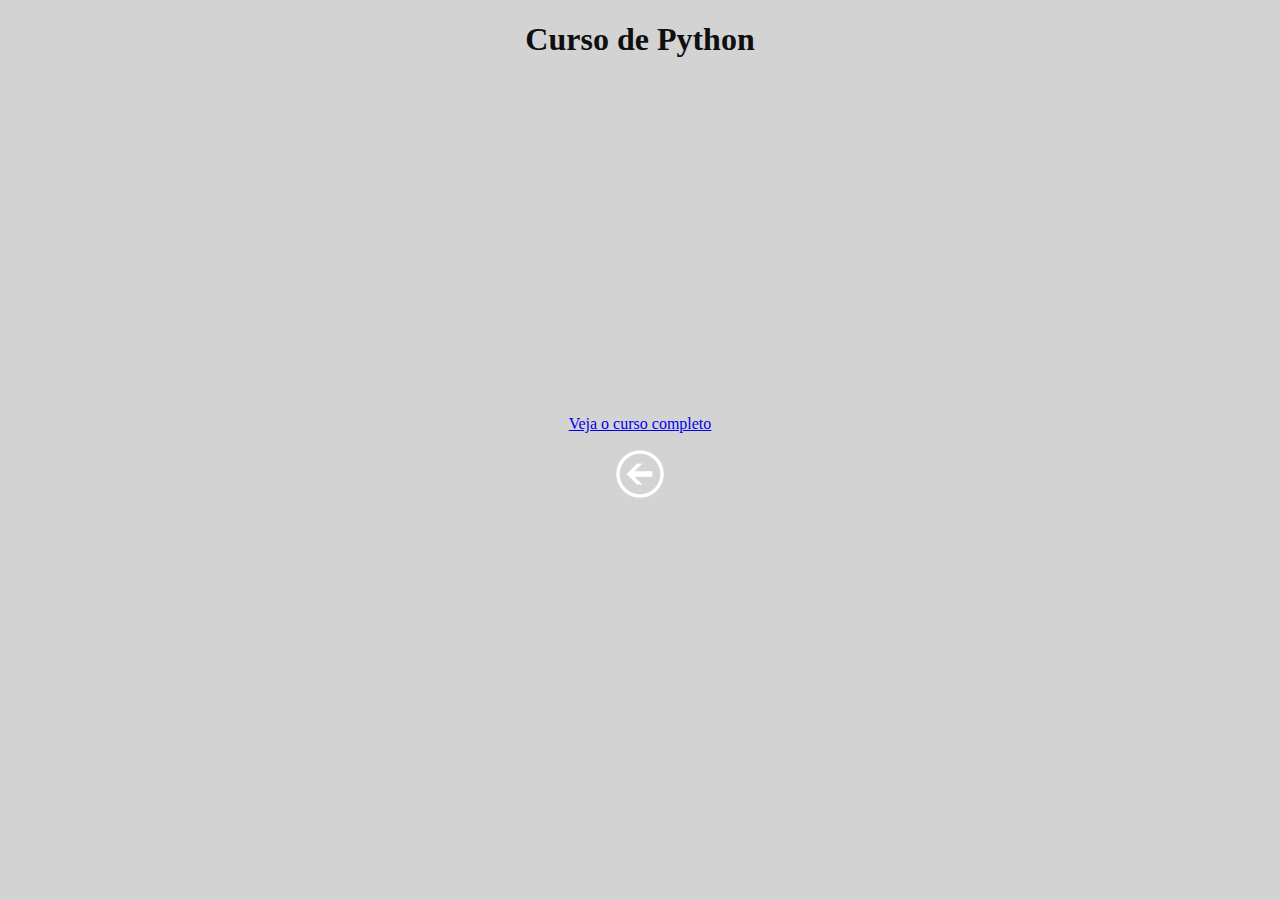
<file: d009/page4.html>
<!DOCTYPE html>
<html lang="pt-br">
<head>
    <meta charset="UTF-8">
    <meta http-equiv="X-UA-Compatible" content="IE=edge">
    <meta name="viewport" content="width=device-width, initial-scale=1.0">
    <link rel="shortcut icon" href="smile.ico" type="image/x-icon">
    <style>
        body{
            background-color: rgb(211, 211, 211);
            color: rgb(15, 15, 15);
            text-align: center;
        }
    </style>
    <title>Python</title>
</head>
<body>
    <h1>Curso de Python</h1>
    <p><iframe width="560" height="315" src="https://www.youtube.com/embed/S9uPNppGsGo" title="YouTube video player" frameborder="0" allow="accelerometer; autoplay; clipboard-write; encrypted-media; gyroscope; picture-in-picture" allowfullscreen></iframe></p>

    <p><a href="https://www.youtube.com/playlist?list=PLHz_AreHm4dlKP6QQCekuIPky1CiwmdI6" target="_blank">Veja o curso completo</a></p>

    <p><a href="index.html"><img src="img/voltar.png" alt="Botão para voltar"></a></p>
    
</body>
</html>
</file>
<file: d010/style/style.css>
@charset "UTF-8";

@import url('https://fonts.googleapis.com/css2?family=Bebas+Neue&display=swap');

@font-face {
    font-family: 'Android';
    src: url('../fontes/idroid.otf') format('opentype');
    font-weight: normal;
}


:root {
    --cor0: #c5ebd6;
    --cor1: #83e1ad;
    --cor2: #3ddc84;
    --cor3: #2fa866;
    --cor4: #1a5c37;
    --cor5: #063d1e;

    --fonte-padrao: Arial, Verdana, Helvedica, sans-serif;
    --fonte-destaque: 'Bebas Neue', cursive;
    --fonte-android:'Android', cursive;

}

* {
    margin: 0px;
    padding: 0px;
}



body {
    background-color: var(--cor0);
    font-family: var(--fonte-padrao);
}

a.externo::after {
    content: '\00A0\1F517';

}
header {
    background-image: linear-gradient(to bottom, var(--cor3), var(--cor5));
    min-height: 150px;
    text-align: center;
    padding-top: 40px;
}

header > h1 {
    color: white;
    font-family: var(--fonte-destaque);
    font-size: 3em;
    font-weight: normal;
    margin-bottom: 20px;
    text-shadow: 2px 2px 0px rgba(0, 0, 0, 0.397);

}

header > p {
    color: var(--fonte-padrao);
    font-size: 1.2em;
    color: white;
    max-width: 600px;
    padding-right: 10px;
    padding-left: 10px;
    margin: auto;
    text-shadow: 2px 2px 0px rgba(0, 0, 0, 0.397);

}

nav {
    background-color: var(--cor5);
    padding: 10px;
    box-shadow: 0px 7px 7px rgba(0, 0, 0, 0.192);

}

nav > a {
    color: var(--cor1);
    padding: 10px;
    border-radius: 5px;
    text-decoration: none;
    font-weight: bold;
    transition-duration: .5s;
}

nav > a:hover {
    background-color: var(--cor3);
    color: var(--cor5);
}

main {
    min-width: 300px;
    max-width: 1000px;
    margin: auto;
    margin-bottom: 30px;
    padding: 20px;
    background-color: white;
    box-shadow: 0px 0px 10px rgba(0, 0, 0, 0.384);
    border-bottom-left-radius: 10px;
    border-bottom-right-radius: 10px;
}

main p {
    margin: 15px 0px;
    text-align: justify;
    text-indent: 30px;
    font-size: 1em;
    line-height: 2em;


}

main strong {
    color: var(--cor4);
    font-weight: bold;

}

main a {
    text-decoration: none;
    font-weight: bold;
    color: var(--cor5);
    background-color: var(--cor1);
    padding:  2px 6px;
}

main a:hover {
    text-decoration: underline;
    color: var(--cor4);
}

main h1 {
    color: var(--cor5);
    font-family: var(--fonte-android);
    font-weight: normal;
    font-size: 1.8em;
}

main h2 {
    font-family: var(--fonte-android);
    color: var(--cor4);
    font-size: 1.3em;
    font-weight: normal;
    background-image: linear-gradient(to right, var(--cor1), transparent);
    text-indent: 8px;
}

main img {
    width: 100%;
}

main img.pequena {
    max-width: 350px;
    display: block;
    margin: auto;
}

div.video {
    background-color: var(--cor5);
    margin: 0px -20px 30px -20px;
    padding: 20px;
    padding-bottom: 57%;
    position: relative;
}

div.video > iframe {
    position: absolute;
    top: 5%;
    left: 5%;
    width: 90%;
    height: 90%;
}

aside {
    background-color: var(--cor1);
    padding: 10px;
    border-radius: 10px;
    box-shadow: 3px 3px 8px rgba(0, 0, 0, 0.274);
}

aside > ul {
    list-style-type: '\2714\00A0\00A0'; /* Não compatível com todos os navegadores */
    list-style-position: inside;
    columns: 2;
}

aside > h3 {
    background-color: var(--cor4);
    color: white;
    padding: 10px;
    margin: -10px -10px 0px -10px;
    border-radius: 10px 10px 0px 0px;

}

footer {
    background-color: var(--cor5);
    color: white;
    text-align: center;
    font-size: 0.8em;
    padding: 5px;
}

footer a {
    color: white;
    font-weight: bolder;
    text-decoration: none;
}

footer a:hover {
    text-decoration: underline;
    color: var(--cor1);
}
</file>
